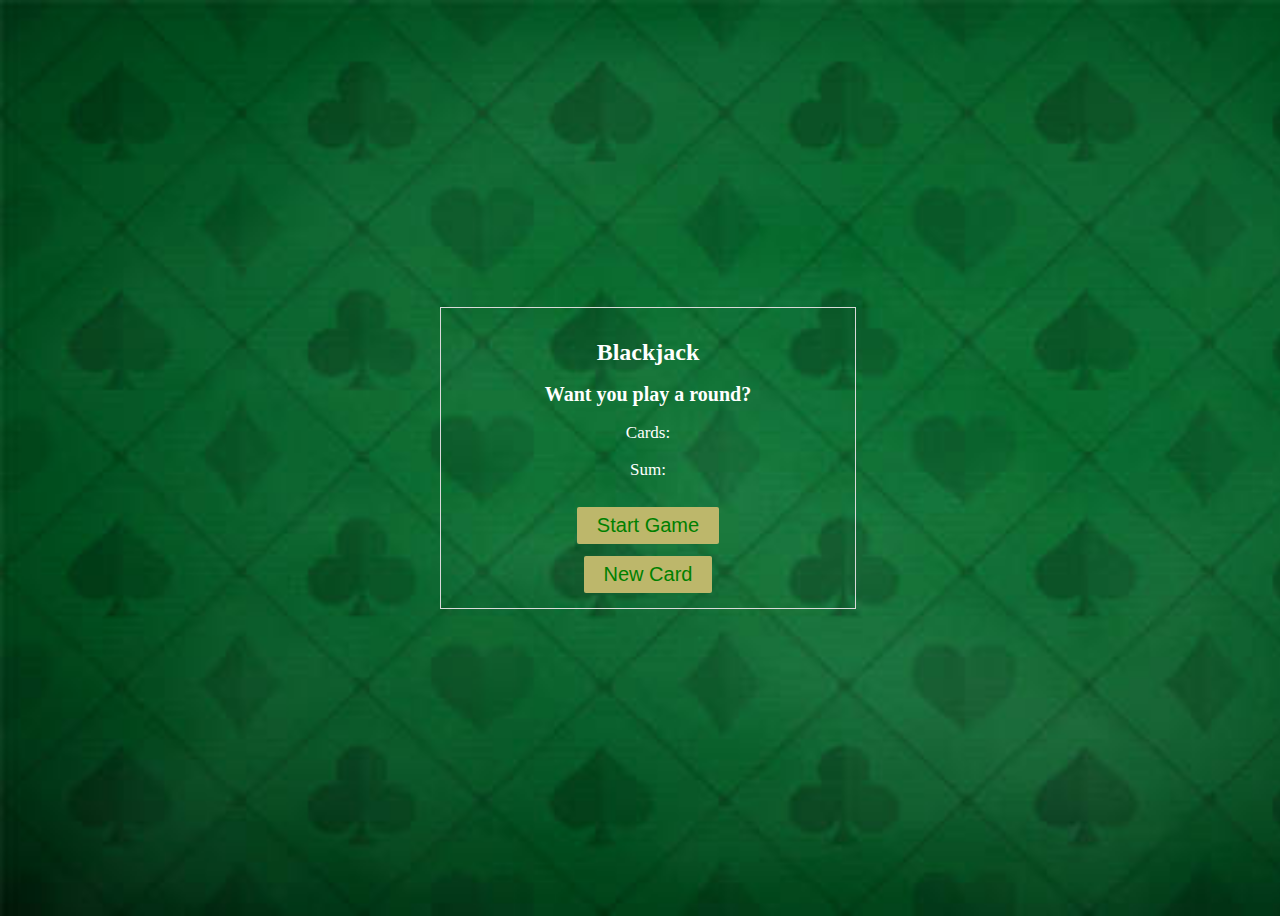
<file: blackjack_casino_game/index.html>
<!DOCTYPE html>
<html>
<head>
    <link rel="stylesheet" href="./index.css" />
</head>

<body>
    <div class="box">
        <h1>Blackjack</h1>
        <h2 id="messageBox"> Want you play a round?</h2>
        <p id="cards">Cards:</p>
        <p id="sum">Sum:</p>
        <div class="buttons">
            <button onclick="startGame()" id="triggerButton">Start Game</button>
            <button onclick="addCard()" id="addCardButton">New Card</button>
        </div>
        <span id="totalWins"></span>
    </div>
    <script src="./index.js"></script>
</body>
</html>
</file>
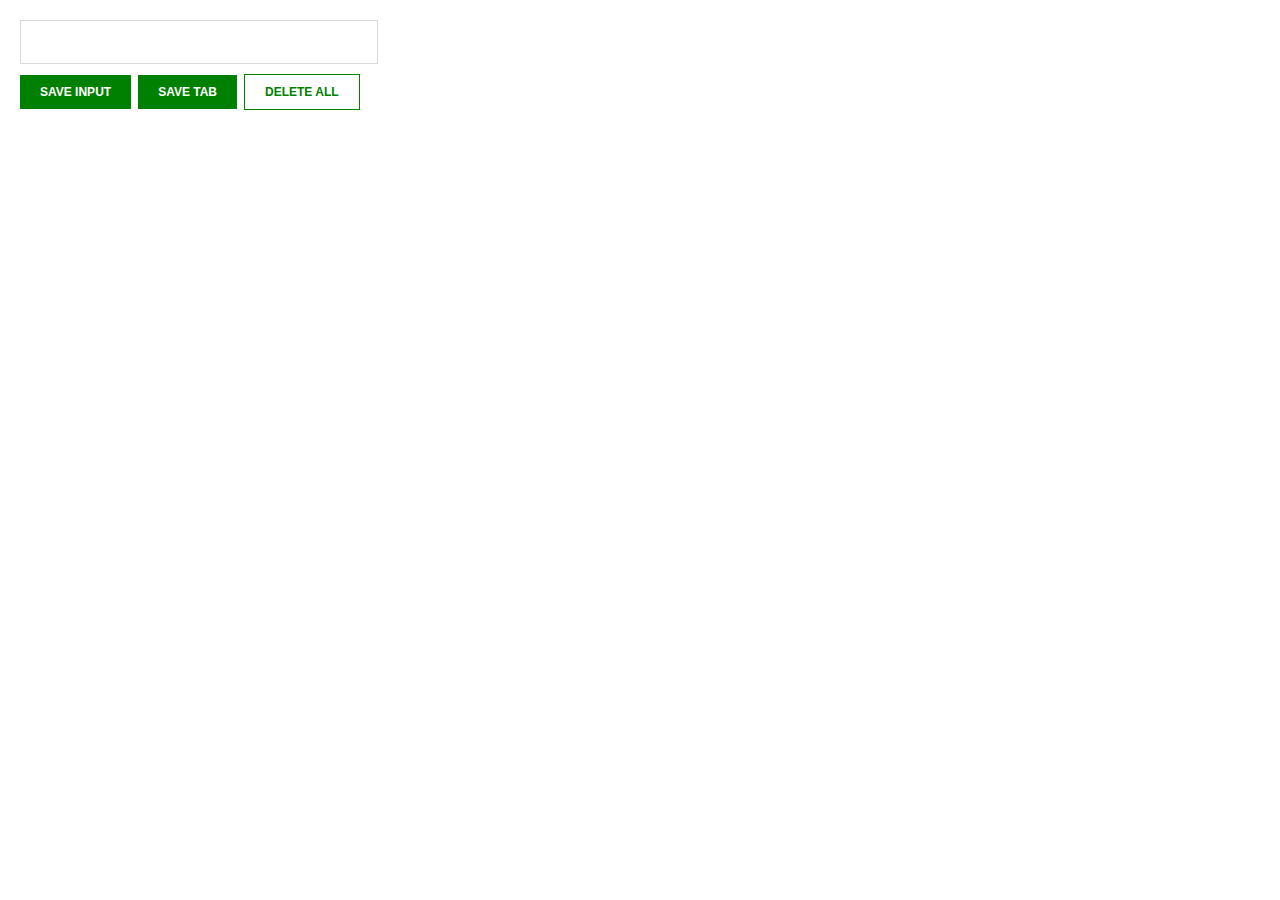
<file: chrome_extenstion/index.html>
<!DOCTYPE html>
<html>
<head>
    <title>Profiles Tracker</title>
    <link rel="stylesheet" href="./index.css" />
</head>
<body>
    <div class="main">
        <input id="input" type="text" value="" />
        <div class="buttons">
            <button id="save-input">SAVE INPUT</button>
            <button id="save-tab">SAVE TAB</button>
            <button id="delete">DELETE ALL</button>
        </div>
        <div class="list" id="list"></div>
    </div>
<script src="./index.js"></script>
</body>
</html>
</file>
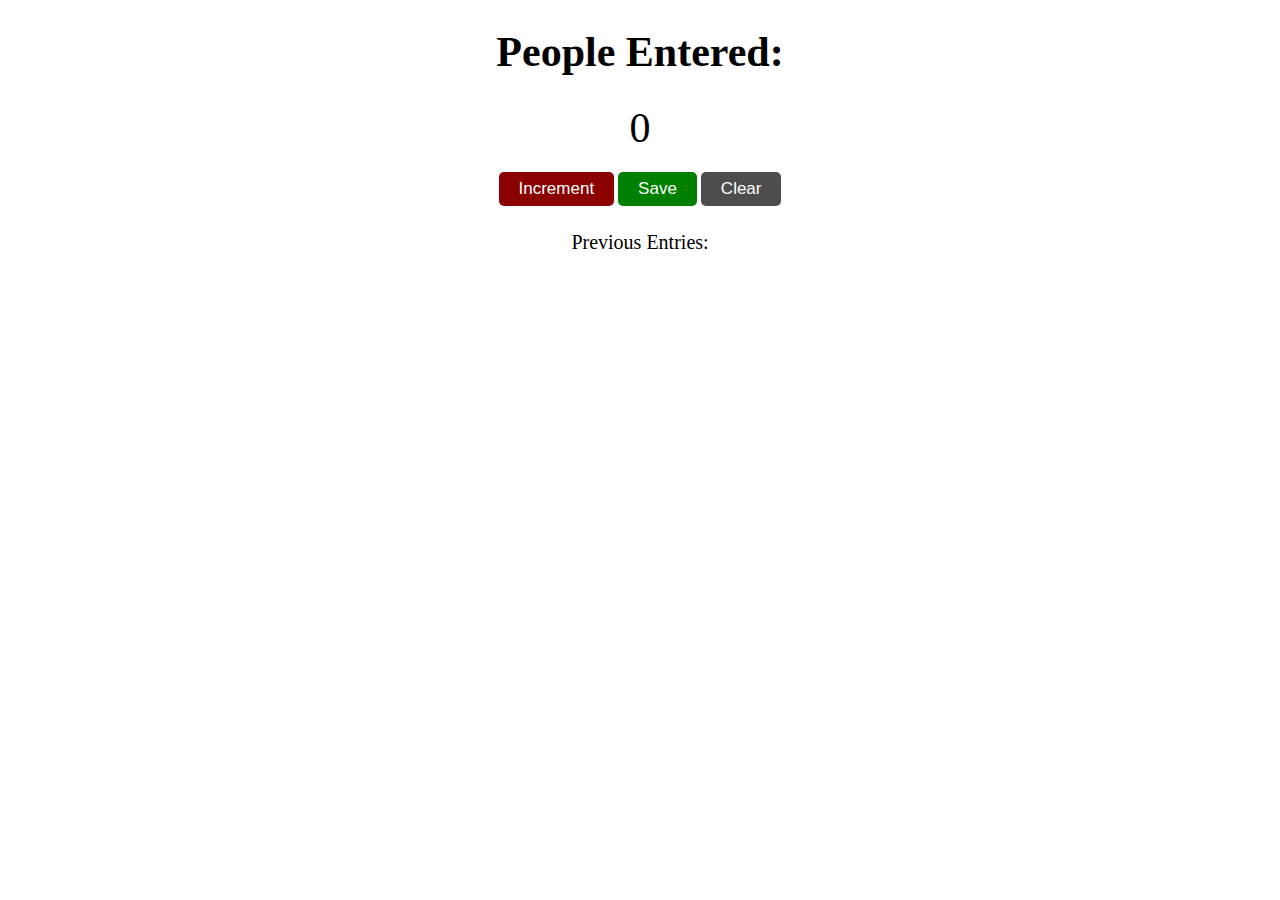
<file: subway_passenger_counter/index.html>
<!DOCTYPE html>
<html>
    <head>
        <title>Subway Passenger Counter</title>
        <link rel="stylesheet" href="./index.css" />
    </head>
    <body>
        <main>
            <h1>People Entered: </h1>
            <span id="counter">0</span>
        </main>
        <button id="increment">Increment</button>
        <button id="save">Save</button>
        <button id="clear">Clear</button>
        <section>
            Previous Entries: <span id="entries"></span>
        </section>
        <script src="./index.js"></script>
    </body>
</html>
</file>
<file: blackjack_casino_game/index.css>
body{
    display: flex;
    justify-content: center;
    align-content: center;
    width: 100%;
    height: 100vh;
    overflow: hidden;
    background-image:url(./img/background.jpeg);
    background-repeat: no-repeat;
    background-size: cover;
}

.box{
    position: relative;
    margin: auto;
    text-align: center;
    width: 30%;
    padding:15px;
    border:1px solid #d9d9d9;
    color:white;
}

h1{
    font-size:24px;
}

h2{
    font-size:20px;
    margin-bottom:15px;
}

p{
    margin-bottom:15px;
    font-size:17px;
}

.buttons{
    display: flex;
    flex-direction: column;
    align-items: center;
}

.buttons button{
    color:green;
    background-color: darkkhaki;
    font-size:20px;
    border:none;
    border-radius: 2px;
    padding:7px 20px;
    cursor: pointer;
    margin-top:12px;
}

span{
    position: absolute;
    left:10px;
    bottom:10px;
    color:green;
}
</file>
<file: chrome_extenstion/index.css>
body{
    margin:20px;
    padding:0;
    box-sizing: border-box;
    width: max-content;
}

.main{
    margin: auto;
    text-align: center;
}

.main input{
    width:100%;
    height:40px;
    border:1px solid #d9d9d9;
    padding-left: 7px;
    margin-bottom:10px;
}

.main .buttons{
    display: flex;
    align-items: center;
}

.main .buttons button{
    background:green;
    color:white;
    text-align: center;
    font-weight: bold;
    font-size:12px;
    cursor: pointer;
    border:none;
    margin-right:7px;
    padding:10px 20px;
    width: max-content;
}

.main .buttons button:last-of-type{
    background-color: white;
    color:green;
    border:1px solid green;
}

.main .list{
    margin-top:15px;
    width: max-content;
}

.main .list ul{
    list-style: none;
    padding:0;
    margin:0;
}

.main .list ul li{
    margin-bottom:7px;
    font-size:18px;
    font-weight: 400;
    text-align: left;
}

.main .list ul a li{
    text-decoration: none;
    color:black;
}
</file>
<file: subway_passenger_counter/index.css>
body{
    width: 100%;
    margin:auto;
    text-align: center;
}

body main{
    margin-bottom:20px;
}

body main h1,body main span{
   font-size:42px;
}

body button{
    color:white;
    border:none;
    border-radius: 5px;
    padding:7px 20px;
    cursor: pointer;
    font-size:17px;
}

body button:first-of-type{
    background-color: darkred;
}

body button:nth-of-type(2){
    background-color: green;
}

body button:last-of-type{
    background-color: #4d4d4d;
}

body section{
    margin-top:25px;
    font-size:20px;
}
</file>
